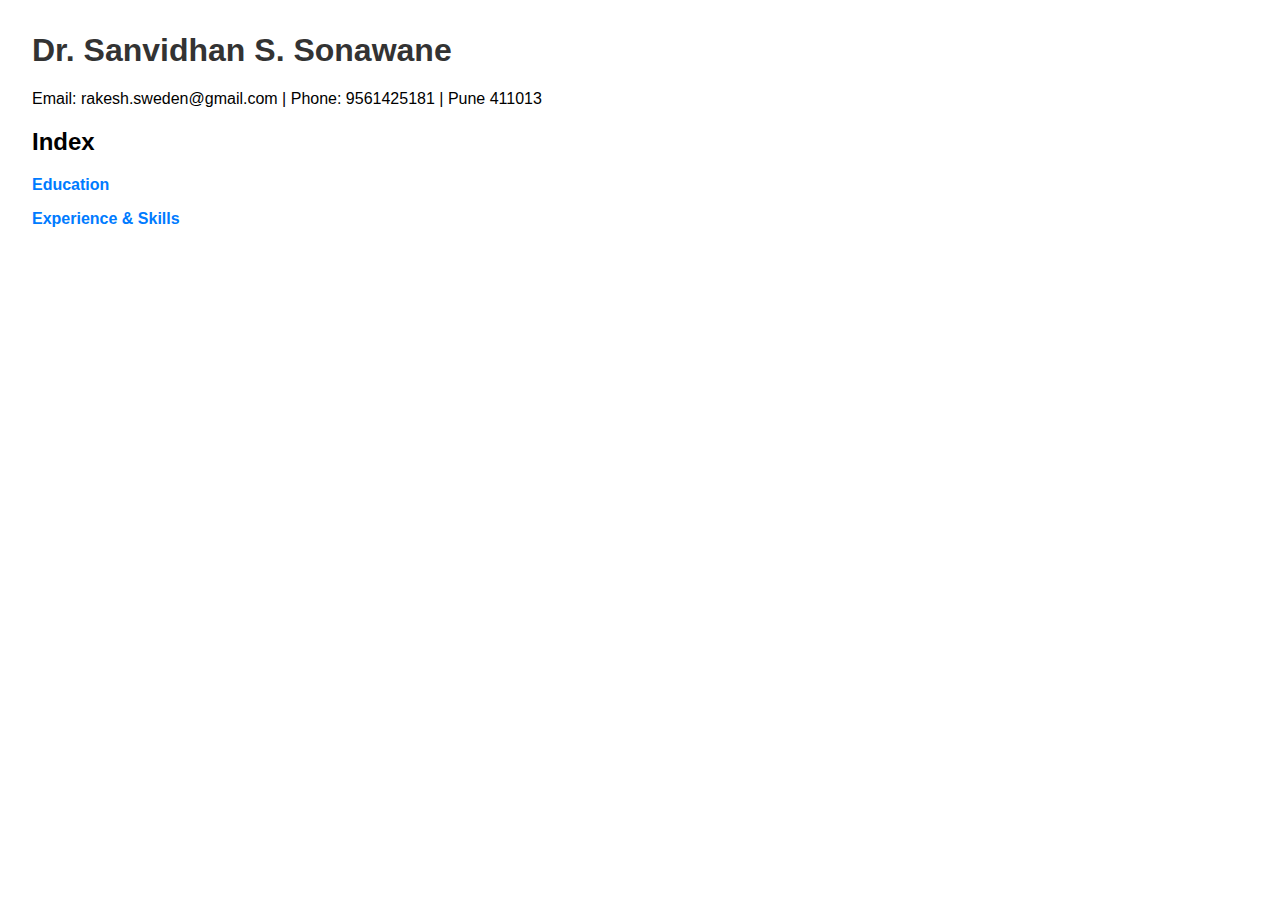
<file: index.html>
<!DOCTYPE html>
<html lang="en">
<head>
  <meta charset="UTF-8" />
  <title>Dr. Sanvidhan S. Sonawane - CV Index</title>
  <style>
    body { font-family: Arial, sans-serif; margin: 2rem; }
    h1 { color: #333; }
    ul { list-style: none; padding: 0; }
    li { margin: 1rem 0; }
    a { text-decoration: none; color: #007BFF; font-weight: bold; }
    a:hover { text-decoration: underline; }
  </style>
</head>
<body>
  <h1>Dr. Sanvidhan S. Sonawane</h1>
  <p>Email: rakesh.sweden@gmail.com | Phone: 9561425181 | Pune 411013</p>
  <h2>Index</h2>
  <ul>
    <li><a href="education.html">Education</a></li>
    <li><a href="experience.html">Experience & Skills</a></li>
  </ul>
</body>
</html>
</file>
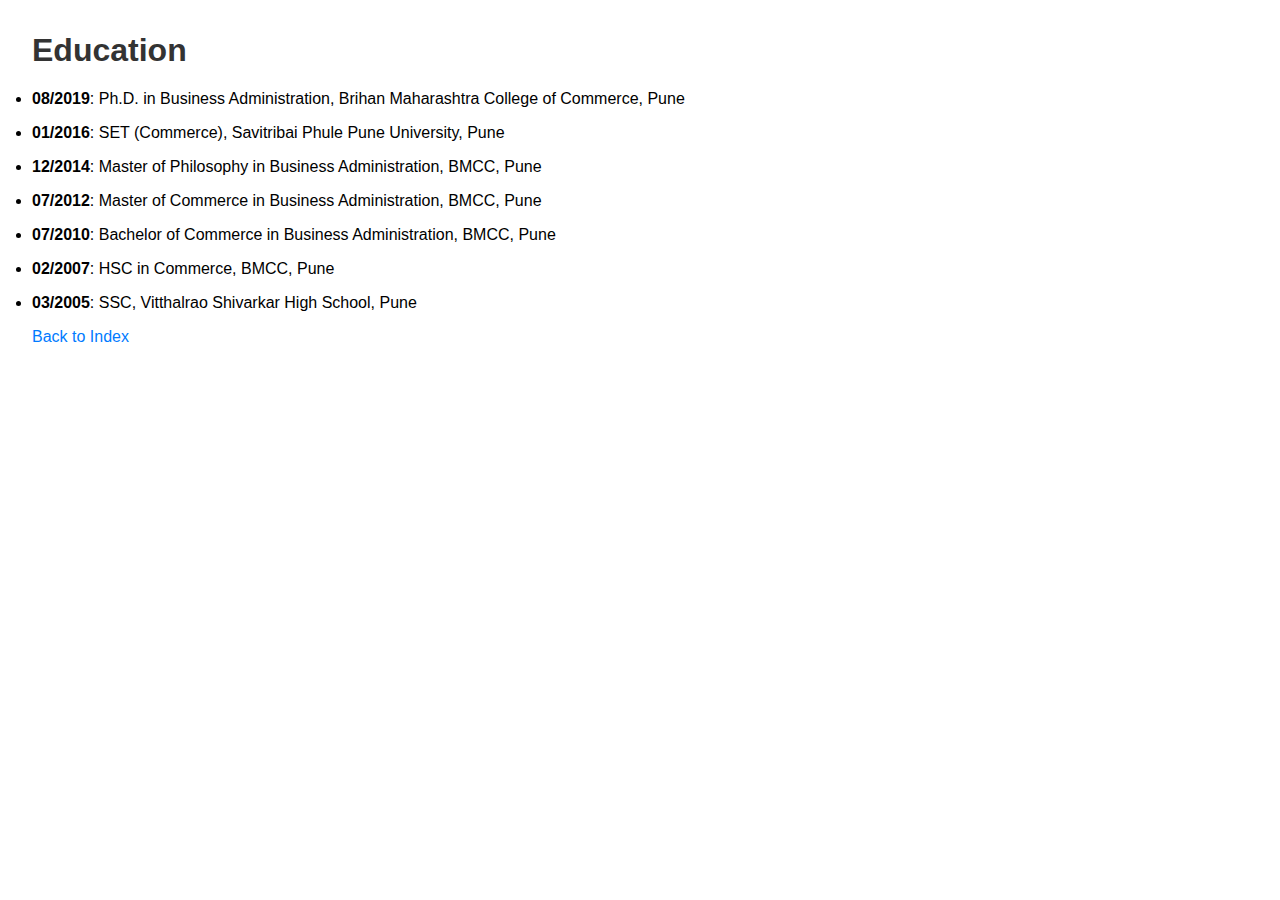
<file: education.html>
<!DOCTYPE html>
<html lang="en">
<head>
  <meta charset="UTF-8" />
  <title>Education - Dr. Sanvidhan S. Sonawane</title>
  <style>
    body { font-family: Arial, sans-serif; margin: 2rem; }
    h1, h2 { color: #333; }
    ul { padding: 0; }
    li { margin-bottom: 1rem; }
    a { text-decoration: none; color: #007BFF; }
  </style>
</head>
<body>
  <h1>Education</h1>
  <ul>
    <li><strong>08/2019</strong>: Ph.D. in Business Administration, Brihan Maharashtra College of Commerce, Pune</li>
    <li><strong>01/2016</strong>: SET (Commerce), Savitribai Phule Pune University, Pune</li>
    <li><strong>12/2014</strong>: Master of Philosophy in Business Administration, BMCC, Pune</li>
    <li><strong>07/2012</strong>: Master of Commerce in Business Administration, BMCC, Pune</li>
    <li><strong>07/2010</strong>: Bachelor of Commerce in Business Administration, BMCC, Pune</li>
    <li><strong>02/2007</strong>: HSC in Commerce, BMCC, Pune</li>
    <li><strong>03/2005</strong>: SSC, Vitthalrao Shivarkar High School, Pune</li>
  </ul>
  <p><a href="index.html">Back to Index</a></p>
</body>
</html>
</file>
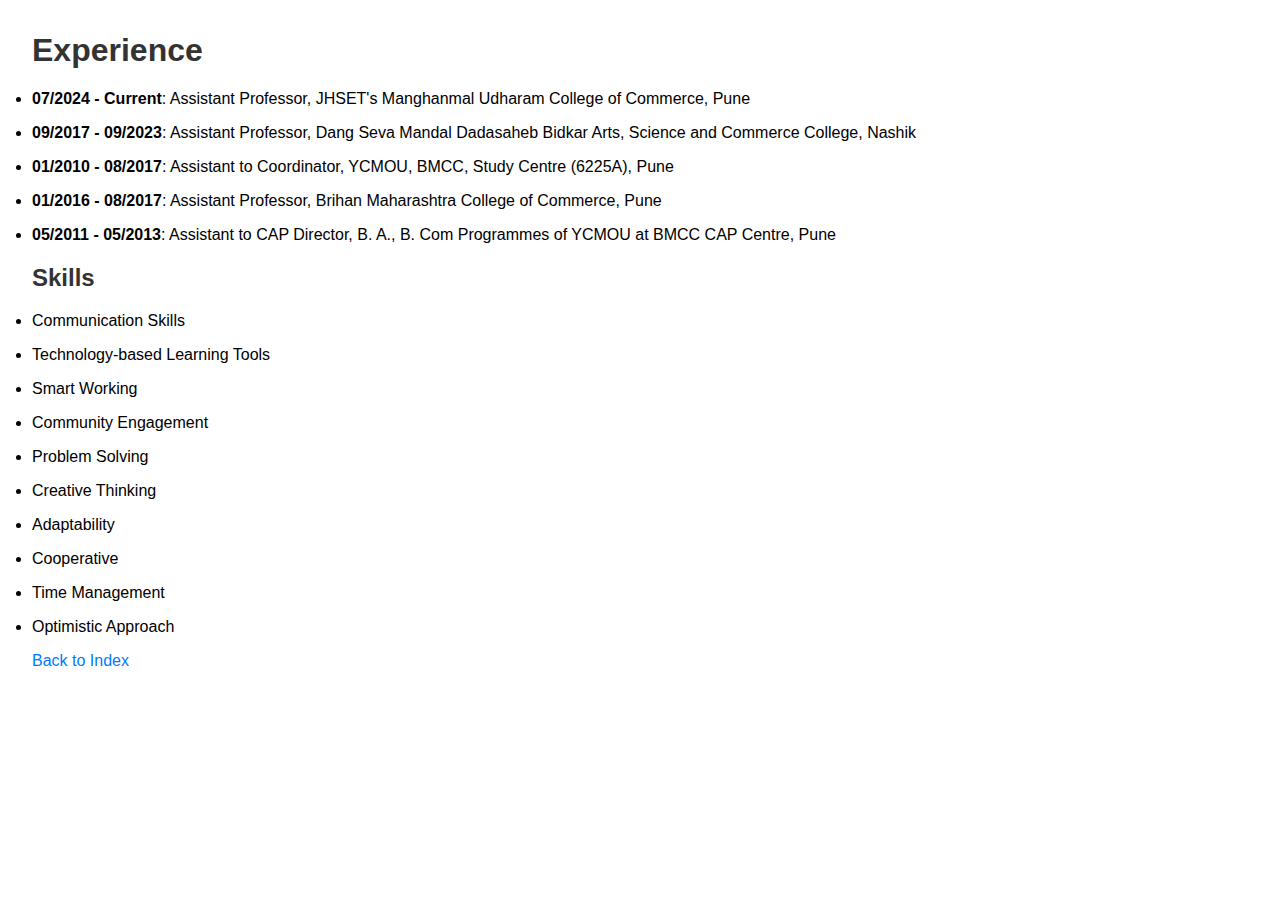
<file: experience.html>
<!DOCTYPE html>
<html lang="en">
<head>
  <meta charset="UTF-8" />
  <title>Experience & Skills - Dr. Sanvidhan S. Sonawane</title>
  <style>
    body { font-family: Arial, sans-serif; margin: 2rem; }
    h1, h2 { color: #333; }
    ul { padding: 0; }
    li { margin-bottom: 1rem; }
    a { text-decoration: none; color: #007BFF; }
  </style>
</head>
<body>
  <h1>Experience</h1>
  <ul>
    <li><strong>07/2024 - Current</strong>: Assistant Professor, JHSET's Manghanmal Udharam College of Commerce, Pune</li>
    <li><strong>09/2017 - 09/2023</strong>: Assistant Professor, Dang Seva Mandal Dadasaheb Bidkar Arts, Science and Commerce College, Nashik</li>
    <li><strong>01/2010 - 08/2017</strong>: Assistant to Coordinator, YCMOU, BMCC, Study Centre (6225A), Pune</li>
    <li><strong>01/2016 - 08/2017</strong>: Assistant Professor, Brihan Maharashtra College of Commerce, Pune</li>
    <li><strong>05/2011 - 05/2013</strong>: Assistant to CAP Director, B. A., B. Com Programmes of YCMOU at BMCC CAP Centre, Pune</li>
  </ul>

  <h2>Skills</h2>
  <ul>
    <li>Communication Skills</li>
    <li>Technology-based Learning Tools</li>
    <li>Smart Working</li>
    <li>Community Engagement</li>
    <li>Problem Solving</li>
    <li>Creative Thinking</li>
    <li>Adaptability</li>
    <li>Cooperative</li>
    <li>Time Management</li>
    <li>Optimistic Approach</li>
  </ul>

  <p><a href="index.html">Back to Index</a></p>
</body>
</html>
</file>
